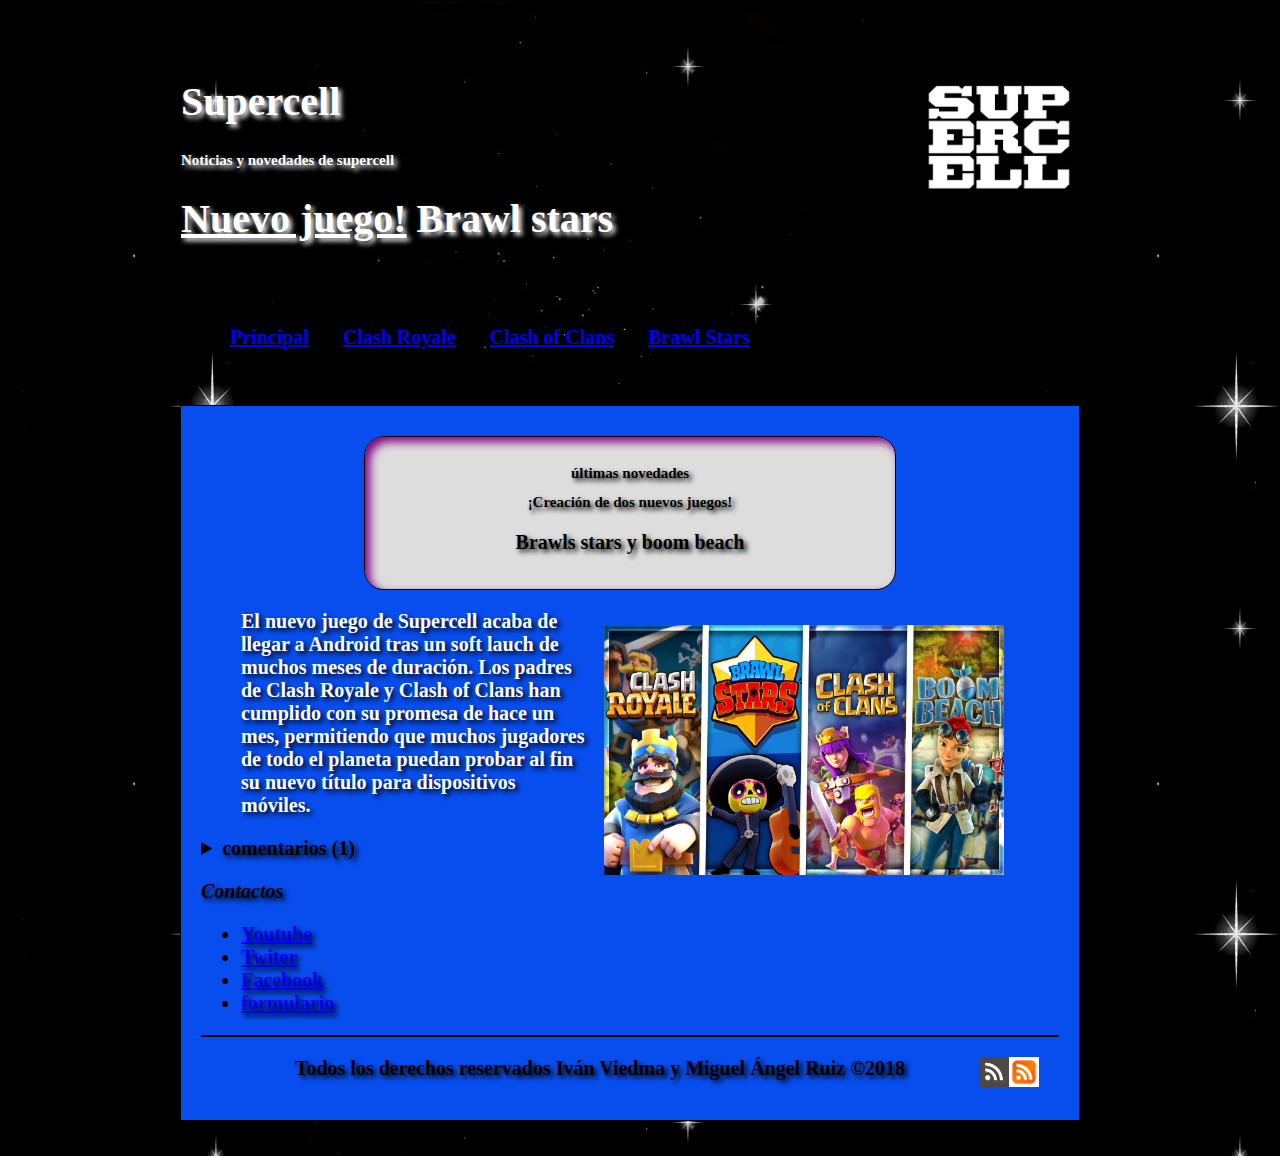
<file: index.html>
<!DOCTYPE html>
<html lang="es">
<head>
  <meta charset="utf-8">
  <meta name="description" content="Este es un ejemplo HTML5">
  <meta name="keywords" content="HTML5, CSS3, JavaScript">
  <title>Supercell</title>
  <link rel="stylesheet" href="CSS/estilo.css">
</head>
<body>
<div id="contenedor">
  <header id="cabecera">
    <img src="imagenes/imagenlogo.png" alt="logo" width="200" height="180" >
    <hgroup>
    <h1>Supercell</h1>
    <h2>Noticias y novedades de supercell</h2>
      <h1><u>Nuevo juego!</u> Brawl stars</h1>
   </hgroup>   
   
  </header>
  <nav id="menu">
      <ul>
      <li><a href="index.html">Principal</a> </li>
      <li><a href="html/clash_royale.html">Clash Royale</a></li>
      <li><a href="html/clash_of_clans.html">Clash of Clans</a></li>
      <li><a href="html/brawl_stars.html">Brawl Stars</a></li>
    </ul>
  </nav>
  <section id="seccion">
      <article>
      <header id="principal">
        <h2>últimas novedades</h2>
        <h2>¡Creación de dos nuevos juegos!</h2>
        <p>Brawls stars y boom beach</p>
      </header>
      <figure>
        <img src="imagenes/imagen4.jpg" alt="4" width="400" height="250">
        <figcaption>
          <p style="color: white">El nuevo juego de Supercell acaba de llegar a Android tras un soft lauch de muchos meses de duración. Los padres de Clash Royale y Clash of Clans han cumplido con su promesa de hace un mes, permitiendo que muchos jugadores de todo el planeta puedan probar al fin su nuevo título para dispositivos móviles.</p>
         </figcaption>
      </figure>

      <footer>
        <details>
        <summary>comentarios (1)</summary>
          <p><img src="imagenes/Troll.png" alt="troll" width="200" height="200"></p>
          troll!!
          </details>
      </footer>

      <header>
    </header> 
    
    <address>
     <p>Contactos
        </address>
        <ul class="listas">
        <li><a href="https://www.youtube.com/channel/UCXO2ZE-H4ZVjJDjTuQzv-Bw">Youtube</a></li> 
        <li><a href="https://twitter.com/supercell?lang=es">Twiter</a></li>
        <li><a href="https://es-es.facebook.com/supercell/">Facebook</a></li>
        <li><a href="html/formulario.html">formulario</a></li>
      </ul>  
       <footer id="pie">
      
   <strong>Todos los derechos reservados Iván Viedma y Miguel Ángel Ruiz &copy;2018</strong>
   <a href="feed.xml"><img src="rss.png" height="30" alt="" width="30">
   <a href="atom.xml"><img src="atom.png" height="30" alt="" width="30"></a>
        </footer>
    </article>
  
  </section>
  

  

 
</div>
</body>
</html>
</file>
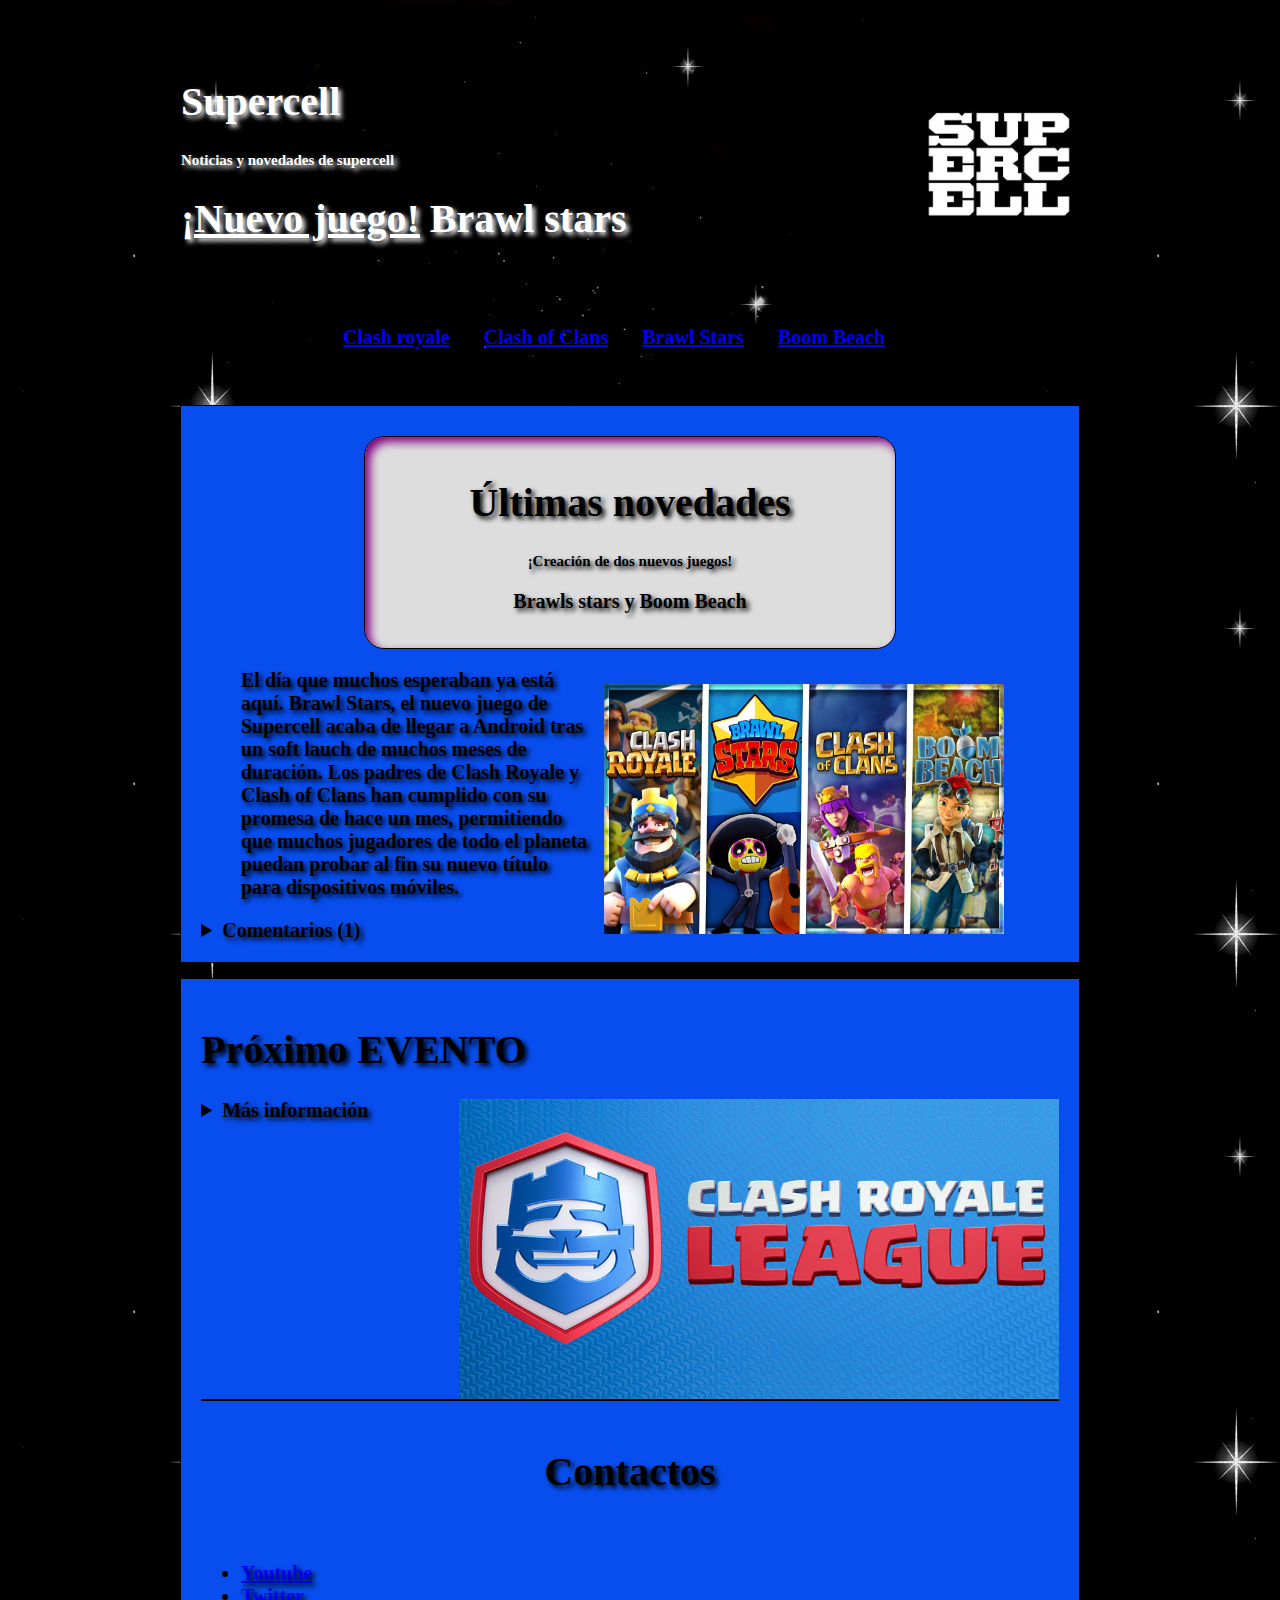
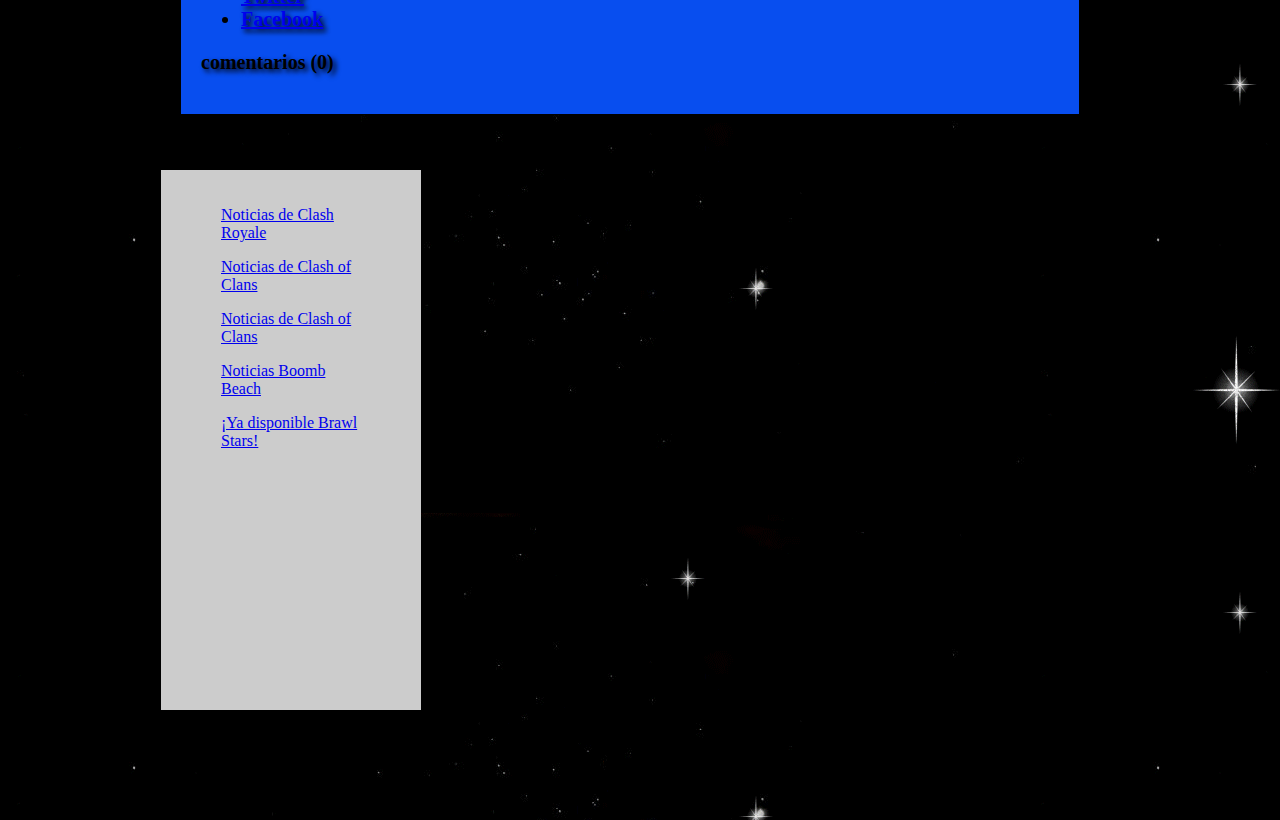
<file: html/boom_beach.html>
<!DOCTYPE html>
<html lang="es">
<head>
  <meta charset="utf-8">
  <meta name="description" content="Supercell">
  <meta name="keywords" content="clash of clans, clash royale, boom beach, brawl stars">
  <title>Supercell</title>
  <link rel="stylesheet" href="../CSS/estilo.css">
</head>
<body>
<div id="contenedor">
  <header id="cabecera">

    <hgroup>
         <img src="../imagenes/imagenlogo.png" width="200" height="180" align="right">
    <h1>Supercell</h1>
    <h2>Noticias y novedades de supercell</h2>
      <h1><u>¡Nuevo juego!</u> Brawl stars</h1>
   </hgroup>   
   
  </header>
  <nav id="menu">
      <ul>
      <li>Principal</li>
      <li><a href="clash_royale.html">Clash royale</a></li>
      <li><a href="clash_of_clans.html">Clash of Clans</a></li>
      <li><a href="Brawl_stars.html">Brawl Stars</a></li>
      <li><a href="boom_beach.html">Boom Beach</a></li>
    </ul>
  </nav>
  <section id="seccion">
    <article>
      <header id="principal">
         
        <h1>Últimas novedades</h1>
        <h2>¡Creación de dos nuevos juegos!</h2>
        <p>Brawls stars y Boom Beach</p>
      </header>
      <figure>
        <img src="../imagenes/imagen4.jpg" alt="" width="400" height="250">
        <figcaption>
           El día que muchos esperaban ya está aquí. Brawl Stars, el nuevo juego de Supercell acaba de llegar a Android tras un soft lauch de muchos meses de duración. Los padres de Clash Royale y Clash of Clans han cumplido con su promesa de hace un mes, permitiendo que muchos jugadores de todo el planeta puedan probar al fin su nuevo título para dispositivos móviles.
         </figcaption>
      </figure>
      
      <footer>
        <details>
        <p>Troll!!</p>
        <summary>Comentarios (1)</summary>
        <p><img src="../imagenes/Troll!.png" width="200" height="200"></p>
        </details>
      </footer>
    </article>
    

    <article>
      <header>
        <h1>Próximo EVENTO</h1>
        <img src="../imagenes/evento.jpg" width="600" height="300">
      </header>
      
      <details>
        <summary>Más información</summary>
          <p>Te esperamos el 10 de Enero en el Games Center de Madrid</p>
      </details>
    <footer id="pie">
      <address>
      <p><h1>Contactos</h1></p>
      </address>
    </footer>

      <ul class="listas">
        <li><a href="https://www.youtube.com/channel/UCXO2ZE-H4ZVjJDjTuQzv-Bw">Youtube</a></li>
        <li><a href="https://twitter.com/supercell?lang=es">Twitter</a></li>
        <li><a href="https://es-es.facebook.com/supercell/">Facebook</a></li>
      </ul>
      <footer>
        <p>comentarios (0)</p>
      </footer>
    </article>
  
  </section>
  
  <aside id="columna">
    <blockquote><a></a></blockquote>
    <blockquote><a href="https://clashroyale.com/es/blog/news/">Noticias de Clash Royale</a></blockquote>
     <blockquote><a href="https://supercell.com/en/games/clashofclans/">Noticias de Clash of Clans</a></blockquote>
     <blockquote><a href="https://clashofclans.com/es/blog/">Noticias de Clash of Clans</a></blockquote>
      <blockquote><a href="https://boombeachspain.wordpress.com/tag/boom-beach-noticias/">Noticias Boomb Beach</a></blockquote>
      <blockquote><a href="https://boombeachspain.wordpress.com/tag/boom-beach-noticias/">¡Ya disponible Brawl Stars!</a></blockquote>
  </aside>
  

  <footer id="pie">
   
   Todos los derechos reservados &copy; 2018
  </footer>
</div>
</body>
</html>
</file>
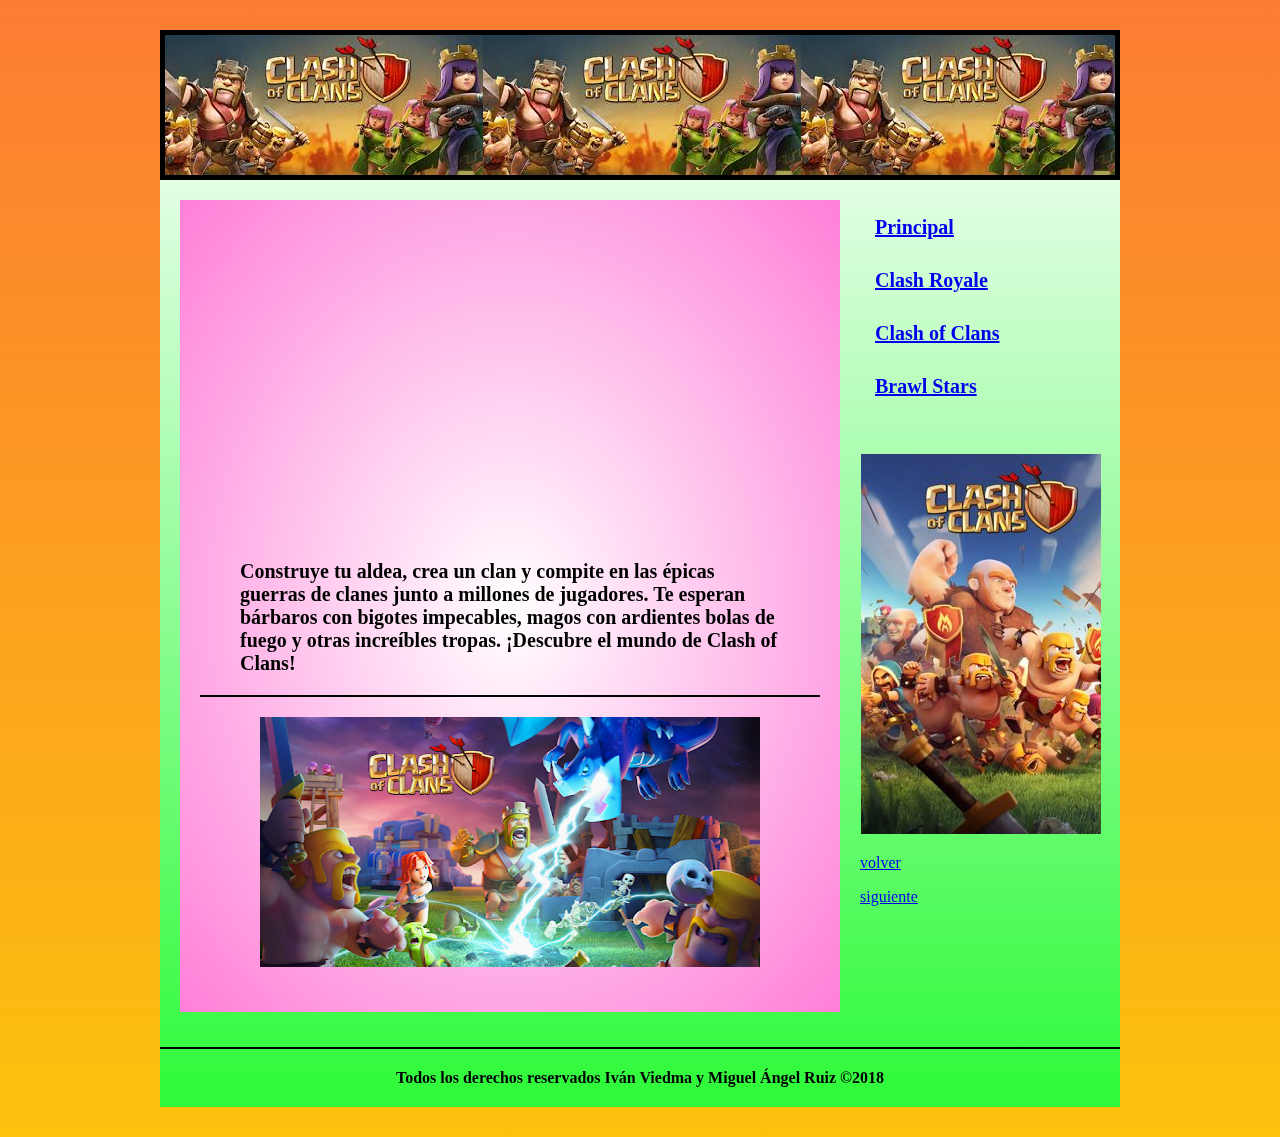
<file: html/clash_of_clans.html>
<!DOCTYPE html>
<html lang="es">
<head>
  <meta charset="utf-8">
  <meta name="description" content="Este es un ejemplo HTML5">
  <meta name="keywords" content="HTML5, CSS3, JavaScript">
  <title>Clash of clans</title>
  <link rel="stylesheet" href="../CSS/estilo3.css">
</head>
<body>

        
      
<div id="contenedor">

  <header id="cabecera">

  
  </header>

  <section id="seccion">
    <article>
<iframe width="625" height="315" src="https://www.youtube.com/embed/BkMUx_WC-IE" frameborder="0" allow="accelerometer; autoplay; encrypted-media; gyroscope; picture-in-picture" allowfullscreen></iframe>
         
      <figure>
      
        <figcaption>
          <p style="color: black">Construye tu aldea, crea un clan y compite en las épicas guerras de clanes junto a millones de jugadores. Te esperan bárbaros con bigotes impecables, magos con ardientes bolas de fuego y otras increíbles tropas. ¡Descubre el mundo de Clash of Clans!</p>
         </figcaption>
      </figure>
        <footer id="pie">
          <img src="../imagenes/CoC.png" width="500" height="250">   
      </footer>
  
    </article>
  
  </section>

  <nav id="menu">
      <ul>
      <li><a href="../index.html">Principal</a> </li>
      <li><a href="clash_royale.html">Clash Royale</a></li>
      <li><a href="clash_of_clans.html">Clash of Clans</a></li>
      <li><a href="brawl_stars.html">Brawl Stars</a></li>
      
    </ul>

  </nav>
  
  
  <aside id="columna"></aside>
  <nav id="menu">
    <blockquote><a href="clash_royale.html">volver</a></blockquote>
      <blockquote><a href="brawl_stars.html">siguiente</a></blockquote>
  </nav>

 
  <footer id="pie">
      
    <strong>Todos los derechos reservados Iván Viedma y Miguel Ángel Ruiz &copy;2018</strong>
  </footer>
</div>
</body>
</html>
</file>
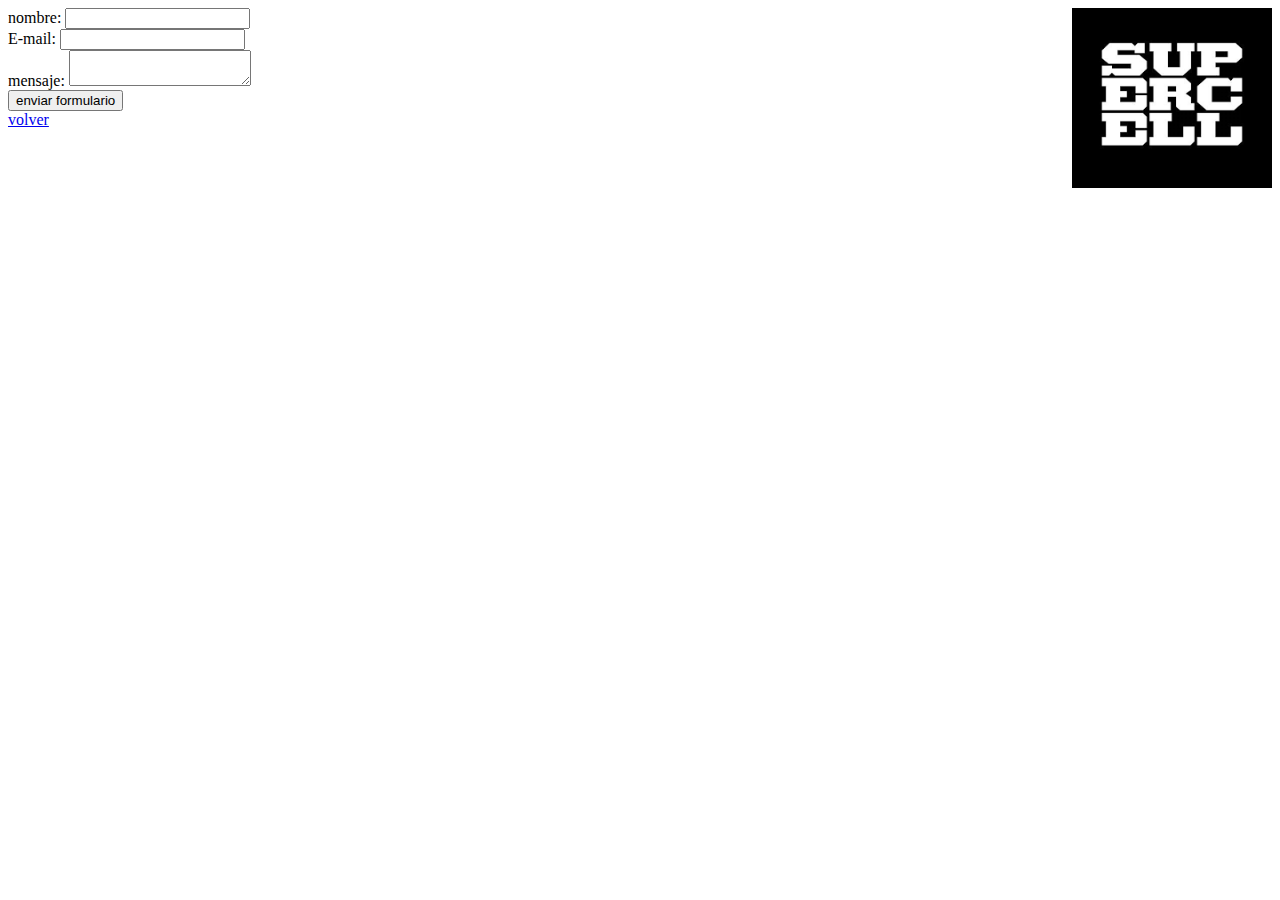
<file: html/formulario.html>
<!DOCTYPE html>
<html lang="es">
<head>
  <meta charset="utf-8">
  <meta name="description" content="Este es un ejemplo HTML5">
  <meta name="keywords" content="HTML5, CSS3, JavaScript">
  <title>formulario</title>

</head>
<body> 
 <img src="../imagenes/imagenlogo.png" alt="" width="200" height="180" align="right">
 <form action="/my-handling-form-page" method="post">
    <div>
        <label for="nombre">nombre:</label>
        <input type="text" id="name" />
    </div>
    <div>
        <label for="mail">E-mail:</label>
        <input type="email" id="mail" />
    </div>
    <div>
        <label for="msg">mensaje:</label>
        <textarea id="msg"></textarea>
    </div>
    
    <div class="button">
        <button type="submit">enviar formulario</button>
    </div>
    <a href="../index.html">volver</a>
</body>
</html>
</file>
<file: CSS/estilo.css>
*{

	margin: 0px.;
	padding:0px.;
}

h1 {

font:bold 40px TeX Gyre Chorus, verdana;

}

h2{

font-weight: bold;
font-size:15px;
font-family: arial, verdana,

}

header, section, footer, aside, nav, article, figure, figcaption,hgroup {
 display: block;

}

html{
background: #D8D8D8;
background-image: url("../imagenes/estrellas.gif");

}

body{
	text-align: center;
	
}
#contenedor {

	width:960px;
	margin: 30px auto;
	text-align:left;
background: linear-gradient(top, #FFFFFF 50%, #006699 90%);
/*Gradiente radial 

/*la posición de comienzo es el origen y puede ser declarada en pixeles, porcentaje
o una combinación de palabras clave cemter, top, bottom, left y right
finalmente color y posición para el inicio y final  */
/*background: -webkit-radial-gradient(center, circle, #FFFFFF 0%, #006699 200%);
	background: -moz-radial-gradient(center, circle, #0767fa 0%, #006699 200%);*/
}

#cabecera {
border: 1px solid black;
padding: 20px;
background: transparent;
color: white;

}

#menu {

	background: transparent;
	padding: 5px 15px;
	border: 0px solid black;
}

#menu li {

	display: inline-block;
	list-style: none;
	padding: 15px;
	font-size:20px;
	font-weight: bold;

}
#seccion{

	float:left;
	width:900px;
	margin:20px;
}
#columna{

	float: left;
	width:220px;
	margin:20px 1px;
	padding:20px;
	/*con fondo se ve el lateral pero 
	como no llega al final le pongo altura de 500
	personalmente creo que sin color de fondo mejor*/
	background:#CCCCCC;
	height: 500px;
}

#pie{

	clear:both;
	text-align:center;
	padding: 20px;
	border-top:2px solid black;
}

#principal{

display:block;
width:500px;
margin: 10px auto;
padding: 15px;
text-align: center;

border:1px solid black;
background: #DDDDDD;
-moz-border-radius:20px;
-webkit-border-radius: 20px;
border-radius:20px;
/*el primer valor es el color y los otros dos valores el desplazamiento
de la sombra.
El último valor inset convierte la sombra externa en interna  */
box-shadow:purple 5px 5px 10px inset;

}

hgroup {

/* genera sombra en el texto.
el color, distancia horizontal y vertical y el radio de difuminación  */
	text-shadow: white 3px 3px 5px;
}



/*span img{display: block;float: right;}*/

#cabecera figure img{display:block; margin-right:0px;}
/*aplico mismas propiedades que en principal, menos text align que no le sirve a la imagen*/


figure img{

/*porque es en linea*/
display:block;
margin: 0 auto; /*la centro como una tabla que ahora sí es un elemento en bloque*/
padding:15px;


}

article{
background:  #084eef;
border: 1px solid black;
padding: 20px;
margin-bottom: 15px;
font:bold 20px TeX Gyre Chorus, verdana;
text-shadow:  black  3px 3px 5px;
}

img{
float: right;
}


a:visited{
	color: red;

}
a:hover {
  color: blue;
  background-color: transparent;
  text-decoration: underline;
}
</file>
<file: CSS/estilo3.css>
*{

	margin: 0px.;
	padding:0px.;
}



header, section, footer, aside, nav, article, figure, figcaption,hgroup {
 display: block;

}

html{
/*background: #0a7edf;*/
background: -webkit-linear-gradient( #fc7c33,  #fcc20d );



}

body{
	text-align: center;
	
}
#contenedor {

	width:960px;
	margin: 30px auto;
	text-align:left;
/*background: linear-gradient(top, #FFFFFF 50%, #006699 90%);*/
/*Gradiente radial 

/*la posición de comienzo es el origen y puede ser declarada en pixeles, porcentaje
o una combinación de palabras clave cemter, top, bottom, left y right
finalmente color y posición para el inicio y final  */
/*background: -webkit-radial-gradient(center, circle, #FFFFFF 0%, #006699 200%);
	background: -moz-radial-gradient(center, circle, white 0%, #006699 200%);*/
background: -webkit-linear-gradient(white, #2dfa39);

}

#cabecera {
	background-image: url("../imagenes/ClashofClans.jpg");
/*background:  #e1b235;*/
border: 5px solid black;
padding: 70px;

}

#menu {

	/*background: #D8D8D8;*/
	padding: 5px 15px;
	border: 0px solid black;
}

#menu li {

	display: inline-block;
	list-style: none;
	padding: 15px;
	font-size:20px;
	font-weight: bold;

}
#seccion{

	float:left;
	width:660px;
	margin:20px;
}
#columna{

	float: left;
	width:220px;
	margin:20px 1px;
	padding:20px;
	/*con fondo se ve el lateral pero 
	como no llega al final le pongo altura de 500
	personalmente creo que sin color de fondo mejor*/
	background:#CCCCCC;
	height: 500px;
}

#pie{

	clear:both;
	text-align:center;
	padding: 20px;
	border-top:2px solid black;
}

#principal{

display:block;
width:500px;
margin: 10px auto;
padding: 15px;
text-align: center;

border:1px solid black;
background: #DDDDDD;
-moz-border-radius:20px;
-webkit-border-radius: 20px;
border-radius:20px;
/*el primer valor es el color y los otros dos valores el desplazamiento
de la sombra.
El último valor inset convierte la sombra externa en interna  */
box-shadow:purple 5px 5px 10px inset;

}


#cabecera figure img{display:block; margin-right:0px;}
/*aplico mismas propiedades que en principal, menos text align que no le sirve a la imagen*/


figure img{

/*porque es en linea*/
display:block;
margin: 0 auto; /*la centro como una tabla que ahora sí es un elemento en bloque*/
padding:15px;


}

article{
/*background:  #e2e5df;*/
border: 0px solid black;
padding: 20px;
margin-bottom: 15px;
font:bold 20px TeX Gyre Chorus, verdana;
/*text-shadow:  red  3px 3px 5px;*/
background: -webkit-radial-gradient(white, #ff7fd8 );
}

aside#columna {
background-image: url("../imagenes/Clash of Clans-272x380.jpg");
height: 340px;
width: 200px;
/*opacity: 0.7;	*/
font-weight: bold; 
}


a:visited{
	color: blue;

}

div.centrar{

	text-align: center;
}
</file>
